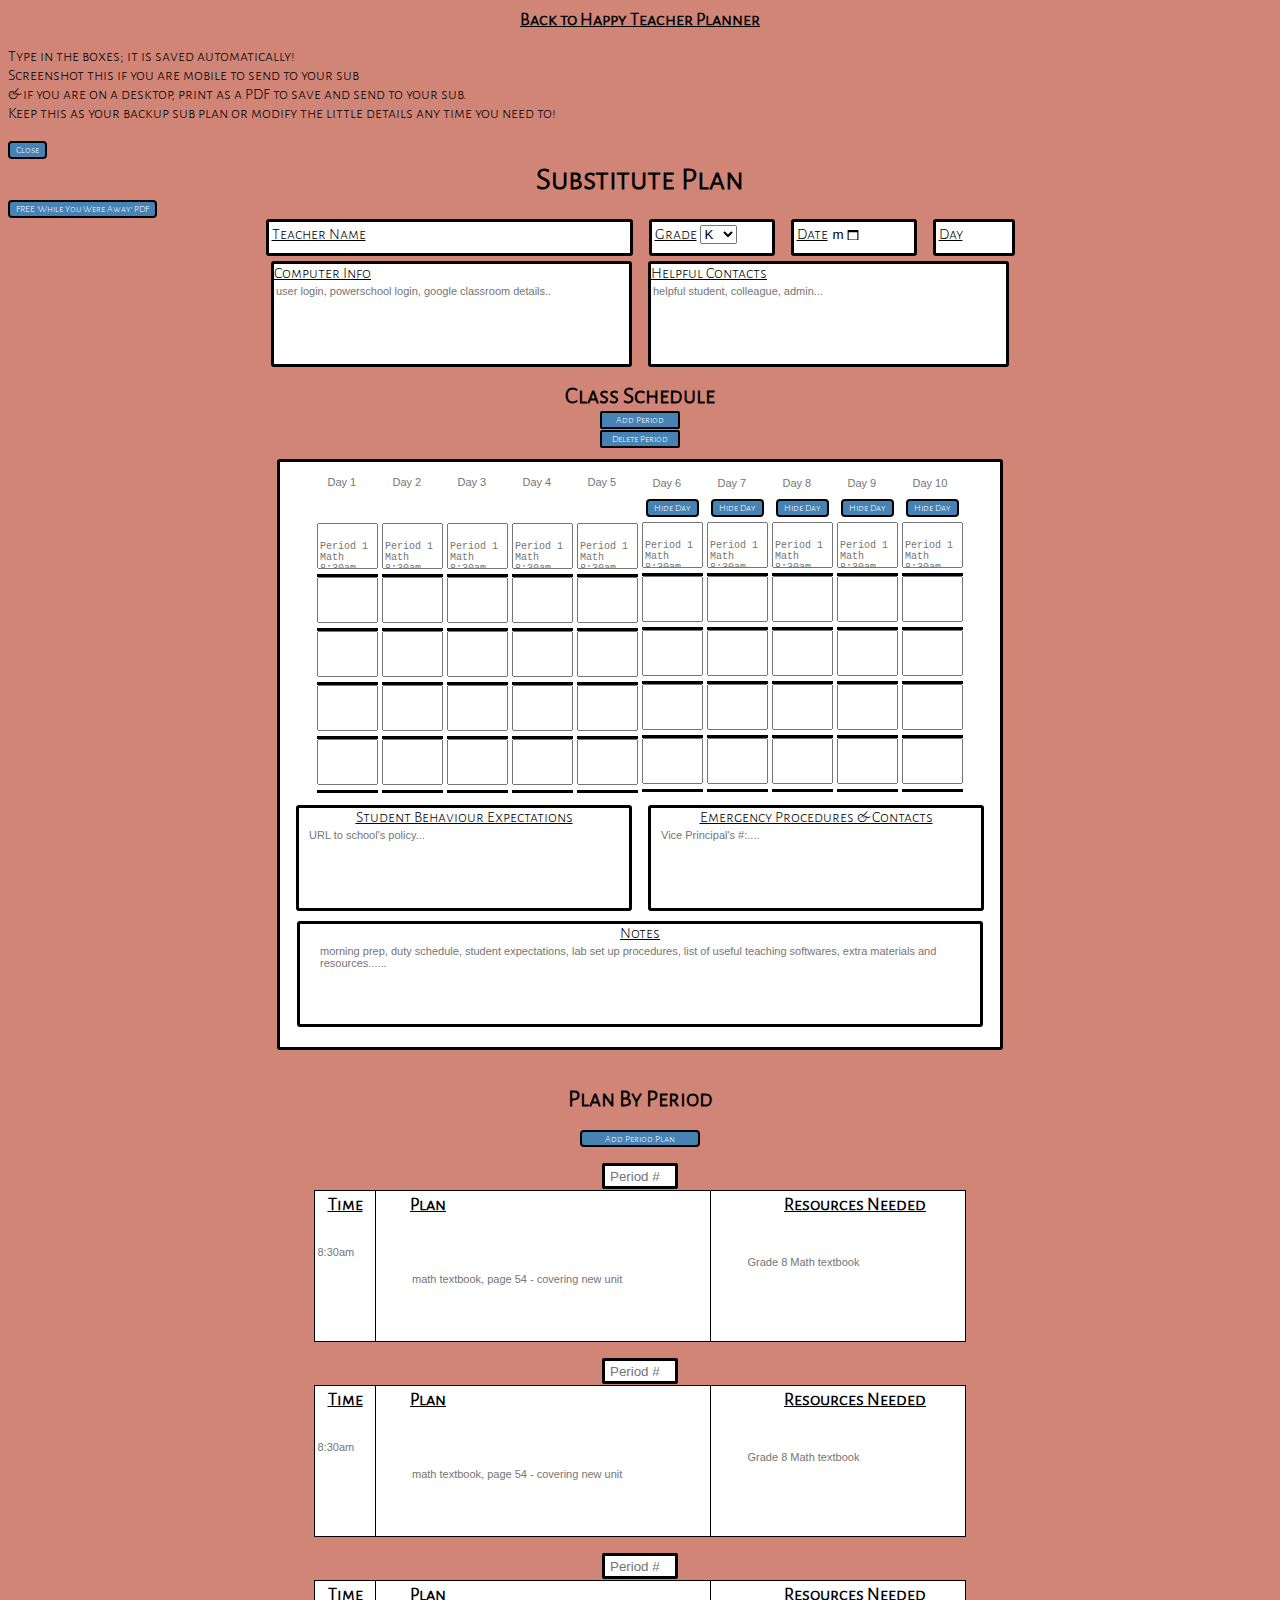
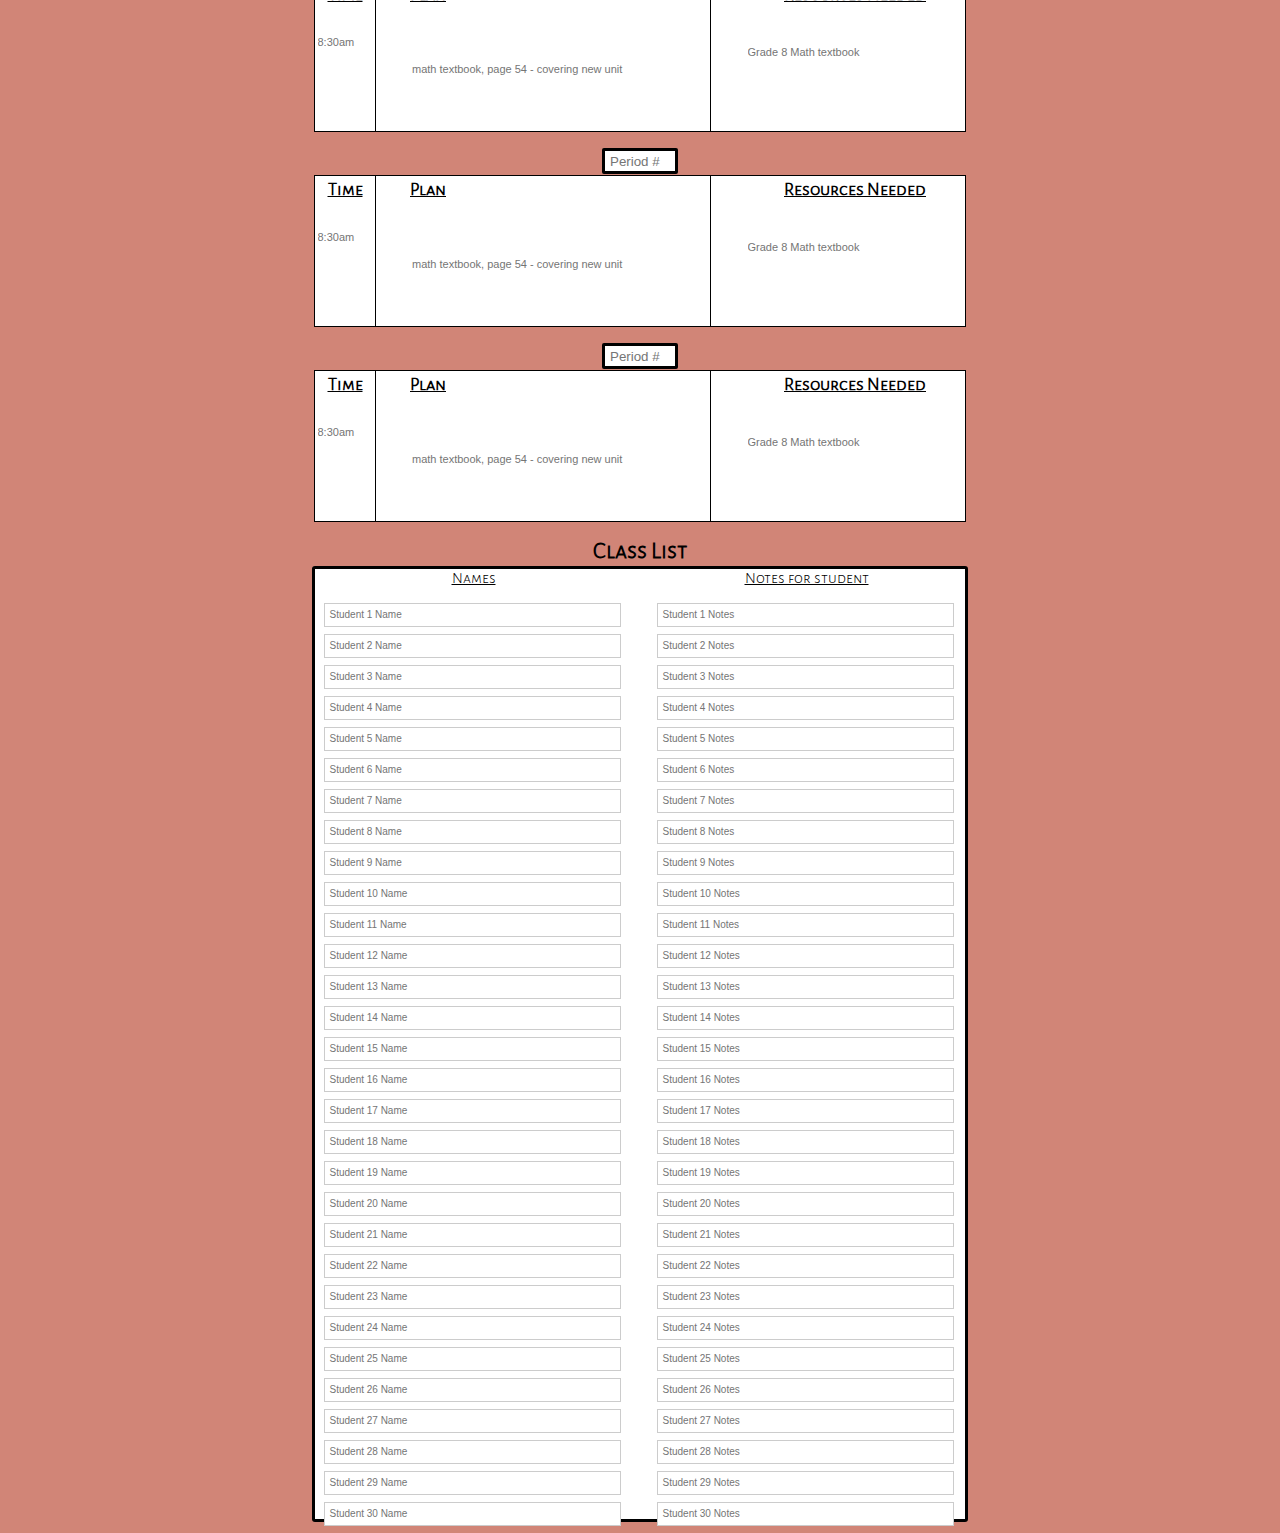
<file: index.html>
<!DOCTYPE html>
<html>

<head>
    <title></title>
    <link rel="stylesheet" type="text/css" href="subplan-style.css" />
    <link rel="icon" href="images/Lotus.png" type="image/png">
    <link
        href="https://fonts.googleapis.com/css2?family=Caveat&family=DM+Serif+Display&family=Montserrat&family=Palanquin+Dark&family=Playfair+Display+SC&display=swap"
        rel="stylesheet">
</head>

<body>
    <h3 id="homepageButton">Back to Happy Teacher Planner</h3>
    <div class="mainContainer">
        <div id="infoBox">
            <p>Type in the boxes; it is saved automatically! <br>Screenshot this if you are mobile to send to your sub
                <br>& if you are on a desktop, print as a PDF to save and send to your sub. <br>Keep this as your backup
                sub plan or modify the little details any time you need to!
            </p>
            <button id="infoBoxCloseButton">Close</button>
        </div>
        <h1 style="margin-top: 0">Substitute Plan</h1>
        <button id="pdfButton">FREE 'While You Were Away' PDF</button>
        <div id="containerInfo">
            <div id="teacherName">
                <label>Teacher Name</label>
                <input class="inputField inputTeach">
            </div>
            <div type="date" class="topOfPageGradeDate">
                <label>Grade</label>
                <select id="grade">
                    <option value="k">K</option>
                    <option value="1">1</option>
                    <option value="2">2</option>
                    <option value="3">3</option>
                    <option value="4">4</option>
                    <option value="5">5</option>
                    <option value="6">6</option>
                    <option value="7">7</option>
                    <option value="8">8</option>
                    <option value="9">9</option>
                    <option value="10">10</option>
                    <option value="11">11</option>
                    <option value="12">12</option>
                </select>
            </div>
            <div class="topOfPageGradeDate  dateWidth">
                <label>Date</label>
                <input type="date" class="inputsmall inputDate inputField">
            </div>
            <div class="day">
                <label>Day</label>
                <input class="inputsmall inputField">
            </div>
        </div>

        <div id="containerContacts">
            <div id="computerInfo">
                <label>Computer Info<br></label>
                <textarea id="textareamed" class="inputField"
                    placeholder="user login, powerschool login, google classroom details.."></textarea>
            </div>
            <div id="helpfulContacts">
                <label>Helpful Contacts<br></label>
                <textarea id="textareamed" class="inputField"
                    placeholder="helpful student, colleague, admin..."></textarea>
            </div>
        </div>

        <div class="classScheduleTitle">

            <h2>Class Schedule<br></h2>

            <button id="buttonPeriod">Add Period</button>
            <button id="buttonPeriodDelete">Delete Period</button>

        </div>
        <div id="Schedule">

            <div id="classScheduleContainer">



                <div class="classScheduleDays">

                    <div id="classScheduleDay1" class="day-container">
                        <textarea id="textareasm" class="bottomMargin inputField" placeholder="Day 1"></textarea>
                        <div></div>

                        <div id="period">
                            <textarea id="inputsmall" class="inputField" placeholder="Period 1 Math 8:30am"></textarea>
                        </div>
                        <div id="period">
                            <textarea id="inputsmall" class="inputField"></textarea>
                        </div>
                        <div id="period">
                            <textarea id="inputsmall" class="inputField"></textarea>
                        </div>
                        <div id="period">
                            <textarea id="inputsmall" class="inputField"></textarea>
                        </div>
                        <div id="period">
                            <textarea id="inputsmall" class="inputField"></textarea>
                        </div>

                    </div>

                    <div id="classScheduleDay2" class="day-container">
                        <textarea id="textareasm" class="bottomMargin inputField" placeholder="Day 2"></textarea>
                        <div></div>

                        <div id="period">
                            <textarea id="inputsmall" class="inputField" placeholder="Period 1 Math 8:30am"></textarea>
                        </div>
                        <div id="period">
                            <textarea id="inputsmall" class="inputField"></textarea>
                        </div>
                        <div id="period">
                            <textarea id="inputsmall" class="inputField"></textarea>
                        </div>
                        <div id="period">
                            <textarea id="inputsmall" class="inputField"></textarea>
                        </div>
                        <div id="period">
                            <textarea id="inputsmall" class="inputField"></textarea>
                        </div>
                    </div>

                    <div id="classScheduleDay3" class="day-container">
                        <textarea id="textareasm" class="bottomMargin inputField" placeholder="Day 3"></textarea>
                        <div></div>

                        <div id="period">
                            <textarea id="inputsmall" class="inputField" placeholder="Period 1 Math 8:30am"></textarea>
                        </div>
                        <div id="period">
                            <textarea id="inputsmall" class="inputField"></textarea>
                        </div>
                        <div id="period">
                            <textarea id="inputsmall" class="inputField"></textarea>
                        </div>
                        <div id="period">
                            <textarea id="inputsmall" class="inputField"></textarea>
                        </div>
                        <div id="period">
                            <textarea id="inputsmall" class="inputField"></textarea>
                        </div>
                    </div>

                    <div id="classScheduleDay4" class="day-container">
                        <textarea id="textareasm" class="bottomMargin inputField" placeholder="Day 4"></textarea>
                        <div></div>

                        <div id="period">
                            <textarea id="inputsmall" class="inputField" placeholder="Period 1 Math 8:30am"></textarea>
                        </div>
                        <div id="period">
                            <textarea id="inputsmall" class="inputField"></textarea>
                        </div>
                        <div id="period">
                            <textarea id="inputsmall" class="inputField"></textarea>
                        </div>
                        <div id="period">
                            <textarea id="inputsmall" class="inputField"></textarea>
                        </div>
                        <div id="period">
                            <textarea id="inputsmall" class="inputField"></textarea>
                        </div>
                    </div>

                    <div id="classScheduleDay5" class="day-container">
                        <textarea id="textareasm" class="bottomMargin inputField" placeholder="Day 5"></textarea>
                        <div></div>

                        <div id="period">
                            <textarea id="inputsmall" class="inputField" placeholder="Period 1 Math 8:30am"></textarea>
                        </div>
                        <div id="period">
                            <textarea id="inputsmall" class="inputField"></textarea>
                        </div>
                        <div id="period">
                            <textarea id="inputsmall" class="inputField"></textarea>
                        </div>
                        <div id="period">
                            <textarea id="inputsmall" class="inputField"></textarea>
                        </div>
                        <div id="period">
                            <textarea id="inputsmall" class="inputField"></textarea>
                        </div>
                    </div>

                    <div id="classScheduleDay6" class="day-container">
                        <textarea id="textareasm" class="inputField" placeholder="Day 6"></textarea>
                        <button id="hiddenButton6">Hide Day</button>
                        <div id="period">
                            <textarea id="inputsmall" class="inputField" placeholder="Period 1 Math 8:30am"></textarea>
                        </div>
                        <div id="period">
                            <textarea id="inputsmall" class="inputField"></textarea>
                        </div>
                        <div id="period">
                            <textarea id="inputsmall" class="inputField"></textarea>
                        </div>
                        <div id="period">
                            <textarea id="inputsmall" class="inputField"></textarea>
                        </div>
                        <div id="period">
                            <textarea id="inputsmall" class="inputField"></textarea>
                        </div>

                    </div>
                    <button id="unhideButton6">Oops!<br> Unhide</button>

                    <div id="classScheduleDay7" class="day-container">
                        <textarea id="textareasm" class="inputField" placeholder="Day 7"></textarea>
                        <button id="hiddenButton7">Hide Day</button>
                        <div id="period">
                            <textarea id="inputsmall" class="inputField" placeholder="Period 1 Math 8:30am"></textarea>
                        </div>
                        <div id="period">
                            <textarea id="inputsmall" class="inputField"></textarea>
                        </div>
                        <div id="period">
                            <textarea id="inputsmall" class="inputField"></textarea>
                        </div>
                        <div id="period">
                            <textarea id="inputsmall" class="inputField"></textarea>
                        </div>
                        <div id="period">
                            <textarea id="inputsmall" class="inputField"></textarea>
                        </div>

                    </div>
                    <button id="unhideButton7">Oops!<br> Unhide</button>

                    <div id="classScheduleDay8" class="day-container">
                        <textarea id="textareasm" class="inputField" placeholder="Day 8"></textarea>
                        <button id="hiddenButton8">Hide Day</button>
                        <div id="period">
                            <textarea id="inputsmall" class="inputField" placeholder="Period 1 Math 8:30am"></textarea>
                        </div>
                        <div id="period">
                            <textarea id="inputsmall" class="inputField"></textarea>
                        </div>
                        <div id="period">
                            <textarea id="inputsmall" class="inputField"></textarea>
                        </div>
                        <div id="period">
                            <textarea id="inputsmall" class="inputField"></textarea>
                        </div>
                        <div id="period">
                            <textarea id="inputsmall" class="inputField"></textarea>
                        </div>

                    </div>
                    <button id="unhideButton8">Oops!<br> Unhide</button>

                    <div id="classScheduleDay9" class="day-container">
                        <textarea id="textareasm" class="inputField" placeholder="Day 9"></textarea>
                        <button id="hiddenButton9">Hide Day</button>
                        <div id="period">
                            <textarea id="inputsmall" class="inputField" placeholder="Period 1 Math 8:30am"></textarea>
                        </div>
                        <div id="period">
                            <textarea id="inputsmall" class="inputField"></textarea>
                        </div>
                        <div id="period">
                            <textarea id="inputsmall" class="inputField"></textarea>
                        </div>
                        <div id="period">
                            <textarea id="inputsmall" class="inputField"></textarea>
                        </div>
                        <div id="period">
                            <textarea id="inputsmall" class="inputField"></textarea>
                        </div>

                    </div>
                    <button id="unhideButton9">Oops!<br> Unhide</button>

                    <div id="classScheduleDay10" class="day-container">
                        <textarea id="textareasm" class="inputField" placeholder="Day 10"></textarea>
                        <button id="hiddenButton10">Hide Day</button>
                        <div id="period">
                            <textarea id="inputsmall" class="inputField" placeholder="Period 1 Math 8:30am"></textarea>
                        </div>
                        <div id="period">
                            <textarea id="inputsmall" class="inputField"></textarea>
                        </div>
                        <div id="period">
                            <textarea id="inputsmall" class="inputField"></textarea>
                        </div>
                        <div id="period">
                            <textarea id="inputsmall" class="inputField"></textarea>
                        </div>
                        <div id="period">
                            <textarea id="inputsmall" class="inputField"></textarea>
                        </div>

                    </div>
                    <button id="unhideButton10">Oops!<br> Unhide</button>

                </div>
                <div id="notesContainer">
                    <div id="firstpgBottom">
                        <div id="containerStudent">
                            <div id="studentBehaviour">
                                <label>Student Behaviour Expectations</label>
                                <textarea id="textareamed" class="inputField"
                                    placeholder="URL to school's policy..."></textarea>
                            </div>
                            <div id="emergProcedures">
                                <label>Emergency Procedures & Contacts</label>
                                <textarea id="textareamed" class="inputField"
                                    placeholder="Vice Principal's #:.... "></textarea>
                            </div>
                        </div>

                        <div id="containerStudent">
                            <div id="notesExpectations">
                                <label>Notes</label>
                                <textarea id="textarealg" class="inputField"
                                    placeholder="morning prep, duty schedule, student expectations, lab set up procedures, list of useful teaching softwares, extra materials and resources......"></textarea>
                            </div>


                        </div>
                    </div>
                </div>
            </div>

            <!--Start New Page For Printing-->

            <div class="containerPlan">

                <h2>Plan By Period<br></h2>

                <button id="addPeriodPlanBtn">Add Period Plan</button>

                <div class="periodDiv">
                    <div class="periodTitle">
                        <input class="inputPeriod inputField" placeholder="Period #">
                    </div>

                    <div class="periodDetails" class="period">
                        <div class="insertTime">
                            <h3>Time</h3>
                            <input class="textareaTime inputField" placeholder="8:30am">
                        </div>
                        <div class="periodPlan">
                            <h3>Plan</h3>
                            <input id="textareaPlan" class="inputField"
                                placeholder="math textbook, page 54 - covering new unit">
                        </div>
                        <div class="resourcesNeeded">
                            <h3>Resources Needed</h3>
                            <input id="textareaResources" class="inputField" placeholder="Grade 8 Math textbook">
                        </div>
                    </div>
                </div>

                <div class="periodDiv">
                    <div class="periodTitle">
                        <input class="inputPeriod inputField" placeholder="Period #">
                    </div>

                    <div class="periodDetails" class="period">
                        <div class="insertTime">
                            <h3>Time</h3>
                            <input class="textareaTime inputField" placeholder="8:30am">
                        </div>
                        <div class="periodPlan">
                            <h3>Plan</h3>
                            <input id="textareaPlan" class="inputField"
                                placeholder="math textbook, page 54 - covering new unit">
                        </div>
                        <div class="resourcesNeeded">
                            <h3>Resources Needed</h3>
                            <input id="textareaResources" class="inputField" placeholder="Grade 8 Math textbook">
                        </div>
                    </div>
                </div>

                <div class="periodDiv">
                    <div class="periodTitle">
                        <input class="inputPeriod inputField" placeholder="Period #">
                    </div>

                    <div class="periodDetails" class="period">
                        <div class="insertTime">
                            <h3>Time</h3>
                            <input class="textareaTime inputField" placeholder="8:30am"></input>
                        </div>
                        <div class="periodPlan">
                            <h3>Plan</h3>
                            <input id="textareaPlan" class="inputField"
                                placeholder="math textbook, page 54 - covering new unit"></input>
                        </div>
                        <div class="resourcesNeeded">
                            <h3>Resources Needed</h3>
                            <input id="textareaResources" class="inputField"
                                placeholder="Grade 8 Math textbook"></input>
                        </div>
                    </div>
                </div>

                <div class="periodDiv">
                    <div class="periodTitle">
                        <input class="inputPeriod inputField" placeholder="Period #">
                    </div>

                    <div class="periodDetails" class="period">
                        <div class="insertTime">
                            <h3>Time</h3>
                            <input class="textareaTime inputField" placeholder="8:30am">
                        </div>
                        <div class="periodPlan">
                            <h3>Plan</h3>
                            <input id="textareaPlan" class="inputField"
                                placeholder="math textbook, page 54 - covering new unit">
                        </div>
                        <div class="resourcesNeeded">
                            <h3>Resources Needed</h3>
                            <input id="textareaResources" class="inputField" placeholder="Grade 8 Math textbook">
                        </div>
                    </div>
                </div>

                <div id="periodDiv" class="periodDiv">
                    <div class="periodTitle">
                        <input class="inputPeriod inputField" placeholder="Period #">
                    </div>

                    <div class="periodDetails" class="period">
                        <div class="insertTime">
                            <h3>Time</h3>
                            <input class="textareaTime inputField" placeholder="8:30am">
                        </div>
                        <div class="periodPlan">
                            <h3>Plan</h3>
                            <input id="textareaPlan" class="inputField"
                                placeholder="math textbook, page 54 - covering new unit">
                        </div>
                        <div class="resourcesNeeded">
                            <h3>Resources Needed</h3>
                            <input id="textareaResources" class="inputField" placeholder="Grade 8 Math textbook">
                        </div>
                    </div>
                </div>



            </div>
            <!--Start New Page For Printing-->

            <div id="containerClassList">
                <h2>Class List<br></h2>
                <div id=classList>
                    <div id="listNames">
                        <label>Names</label>
                        <div id="studentNames"></div>
                    </div>
                    <div id="listNotes">
                        <label>Notes for student</label>
                        <div id="studentNotes"></div>
                    </div>
                </div>
            </div>
        </div>



        <script src="subplan.js" defer></script>
    </div>
</body>
</file>
<file: subplan-style.css>
@font-face {
    font-family: 'Zeyada';
    src: url(font/Zeyada-Regular.ttf) format('truetype');
}

@font-face {
    font-family: 'AlegreyaLight';
    src: url(font/AlegreyaSansSC-Light.ttf) format('truetype');
}

.zeyada {
    font-family: 'Zeyada', sans serif;
    font-size: 20px;
}

.alegreyaLight {
    font-family: 'AlegreyaLight', sans serif;
}

body {
    font-family: AlegreyaLight, sans serif;
    background-color: #d18577;
}

h1 {
    text-align: center;
    color: black;
    margin-bottom: 0px;
}

h2 {
    margin-bottom: 0px;
    margin-top: 15px;
    align-self: center;
}

h3 {
    margin-bottom: 0px;
    margin-top: 2px;
    text-align: center;
    text-decoration: underline;
}

p {
    color: black
}

input {
    border: none;
    font-family: Verdana, Geneva, Tahoma, sans-serif;
    width: auto;
}


button {
    border-style: double;
    border-radius: 4px;
    margin-bottom: 1px;
    font-family: AlegreyaLight, sans serif;
    background-color: #4682B4;
    color: #fff;
    font-size: 10px;
}

.deleteButton {
    border-radius: 2px;
    margin-bottom: 1px;
    margin-top: 2px;

}

#buttonPeriod,
#buttonPeriodDelete {
    border-radius: 2px;
    margin-bottom: 1px;
    font-size: 10px;
    width: 80px;
    align-self: center;

}

#saveButton {
    align-self: center;
    margin-top: 5px;
    display: flex;
    flex-flow: column wrap;
    justify-content: center;
    align-items: center;
}

#hiddenButton6,
#hiddenButton7,
#hiddenButton8,
#hiddenButton9,
#hiddenButton10 {
    align-self: center;
    margin-top: 5px;
    display: flex;
    justify-content: center;
    align-items: center;
    margin-bottom: 5px;
    color: #fff;
    font-weight: 400;
}

#unhideButton6,
#unhideButton7,
#unhideButton8,
#unhideButton9,
#unhideButton10 {
    align-self: center;

    margin-top: 5px;
    display: flex;
    justify-content: center;
    align-items: center;
    display: none;
    background-color: #fffff0;
    color: #fff;
    font-weight: 600;
    font-size: 6px;
}

label {
    text-decoration: underline;
}

#inputTeach {
    font-size: 11px;
    width: 240px;
}

#inputsmall {
    font-size: 10px;
    width: 55px;
    height: 40px;
    align-items: center;
    align-content: center;
    cursor: cell;
    word-wrap: normal;
    resize: none;
    overflow: hidden;
}

.inputPeriod {
    width: 60px;
    height: 10px;
    align-self: center;
}

.inputsmall {
    width: 30px;
    height: 10px;
}

.inputField {
    cursor: alias;
}

#textarealg {
    font-family: Verdana, Geneva, Tahoma, sans-serif;
    font-size: 11px;
    border: none;
    width: 640px;
    height: 75px;
    color: #778899;
    resize: none;
    overflow: hidden;
}

#textareamed {
    font-family: Verdana, Geneva, Tahoma, sans-serif;
    font-size: 11px;
    border: none;
    width: 310px;
    height: 75px;
    color: #778899;
    resize: none;
    overflow: hidden;
}

#textareasm {
    font-family: Verdana, Geneva, Tahoma, sans-serif;
    font-size: 11px;
    border: none;
    width: 40px;
    height: 15px;
    color: #778899;
    resize: none;
    overflow: hidden;
}

#textareaResources {
    font-family: Verdana, Geneva, Tahoma, sans-serif;
    font-size: 11px;
    border: none;
    width: 215px;
    height: 90px;
    color: #778899;
    resize: none;
    overflow: hidden;
}

#textareaPlan {
    font-family: Verdana, Geneva, Tahoma, sans-serif;
    font-size: 11px;
    border: none;
    width: 295px;
    height: 90px;
    color: #778899;
    resize: none;
    overflow: hidden;
}

.textareaTime {
    font-family: Verdana, Geneva, Tahoma, sans-serif;
    font-size: 11px;
    border: none;
    width: 55px;
    height: 70px;
    color: #778899;
    resize: none;
    overflow: hidden;
}


#containerInfo {
    display: flex;
    flex-wrap: wrap;
    justify-content: center;
    gap: 1rem;
}

#teacherName {
    background-color: #fff;
    height: 25px;
    width: 355px;
    border-radius: 3px;
    border: solid;
    padding: 3px;
}

.topOfPageGradeDate {
    background-color: #fff;
    height: 25px;
    width: 114px;
    border-radius: 3px;
    border: solid;
    padding: 3px;
}

.day {
    background-color: #fff;
    height: 25px;
    border-radius: 3px;
    border: solid;
    padding: 3px;
    width: 70px;
}

#containerContacts {
    display: flex;
    flex-wrap: wrap;
    justify-content: center;
    gap: 1rem;
    padding-top: 5px;
}

#computerInfo {
    background-color: #fff;
    height: 100px;
    width: 355px;
    border-radius: 3px;
    border: solid;
}

#helpfulContacts {
    background-color: #fff;
    height: 100px;
    width: 355px;
    border-radius: 3px;
    border: solid;
}

#Schedule {
    display: flex;
    flex-flow: row wrap;
    justify-content: center;
    align-items: center;
    text-align: center;
}

.day-container {
    display: flex;
}

#notesContainer {
    display: flex;
    flex-flow: row wrap;
    justify-content: center;
    align-items: center;
    text-align: center;
    margin-top: 10px;
}

.classScheduleTitle {
    display: flex;
    flex-flow: column wrap;
}

#classScheduleDay1 {
    display: flex;
    flex-flow: column wrap;
    justify-content: center;
    align-items: center;
    text-align: center;
    padding: 2px;
}

#classScheduleDay2 {
    display: flex;
    flex-flow: column wrap;
    justify-content: center;
    align-items: center;
    text-align: center;
    padding: 2px;
}

#classScheduleDay3 {
    display: flex;
    flex-flow: column wrap;
    justify-content: center;
    align-items: center;
    text-align: center;
    padding: 2px;
}

#classScheduleDay4 {
    display: flex;
    flex-flow: column wrap;
    justify-content: center;
    align-items: center;
    text-align: center;
    padding: 2px;
}

#classScheduleDay5 {
    display: flex;
    flex-flow: column wrap;
    justify-content: center;
    align-items: center;
    text-align: center;
    padding: 2px;
}

#classScheduleDay6 {
    display: flex;
    flex-flow: column wrap;
    justify-content: center;
    align-items: center;
    text-align: center;
    padding: 2px;
}

#classScheduleDay7 {
    display: flex;
    flex-flow: column wrap;
    justify-content: center;
    align-items: center;
    text-align: center;
    padding: 2px;
}

#classScheduleDay8 {
    display: flex;
    flex-flow: column wrap;
    justify-content: center;
    align-items: center;
    text-align: center;
    padding: 2px;
}

#classScheduleDay9 {
    display: flex;
    flex-flow: column wrap;
    justify-content: center;
    align-items: center;
    text-align: center;
    padding: 2px;
}

#classScheduleDay10 {
    display: flex;
    flex-flow: column wrap;
    justify-content: center;
    align-items: center;
    text-align: center;
    padding: 2px;
}

#classScheduleContainer {
    display: flex;
    flex-flow: column wrap;
    padding: 5px;
    background-color: #fff;
    height: auto;
    width: 700px;
    border-radius: 3px;
    border: solid;
    margin-bottom: 10px;
    padding: 10px;
    justify-content: center;
    align-self: center;
    margin-top: 10px;
}

.classScheduleDays {
    display: flex;
    flex-flow: row wrap;
    justify-content: center;
}

#period {
    width: auto;
    height: auto;
    background-color: #fff;
    border-bottom: solid black;
    align-content: center;
}

.savedPeriodDiv {
    cursor: alias;
}

.bottomMargin {
    margin-bottom: 30px;
}


#firstpgBottom {
    display: flex;
    flex-flow: column wrap;
}

#containerStudent {
    display: flex;
    flex-wrap: wrap;
    justify-content: center;
    gap: 1rem;
    margin-bottom: 10px;
}

#studentBehaviour {
    background-color: #fff;
    height: 100px;
    width: 330px;
    border-radius: 3px;
    border: solid;
}

#emergProcedures {
    background-color: #fff;
    height: 100px;
    width: 330px;
    border-radius: 3px;
    border: solid;
}

#containerPrep {
    display: flex;
    flex-flow: column wrap;
    justify-content: center;
    gap: 1rem;
}

#notesExpectations {
    background-color: #fff;
    height: 100px;
    width: 680px;
    border-radius: 3px;
    border: solid;
}

#containerClassList {
    display: flex;
    flex-flow: column wrap;
    justify-content: center;
    align-items: center;
    height: auto;
}

#classList {
    display: flex;
    flex-flow: row wrap;
    justify-content: space-around;
    gap: 1rem;
    background-color: #fff;
    border: solid;
    border-radius: 3px;
    width: 650px;
    height: 950px;
    margin: auto;
}

#listNames {
    display: flex;
    flex-flow: column wrap;
    width: 310px;
    height: 550px;
}

#listNotes {
    display: flex;
    flex-flow: column wrap;
    width: 310px;
    height: 550px;
}

#studentNames {
    font-family: Verdana, Geneva, Tahoma, sans-serif;
    font-size: 11px;
    margin-top: 15px;
    margin-left: 5px;
    width: 285px;
    height: 12px;
    color: #778899;
}

#eachStudentName {
    width: 100%;
    height: 12px;
    border: 1px solid #ccc;
    padding: 5px;
    margin-bottom: 5px;
    resize: none;
    font-family: Verdana, Geneva, Tahoma, sans-serif;
    font-size: 10px;
    overflow: hidden;
}

#studentNotes {
    font-family: Verdana, Geneva, Tahoma, sans-serif;
    font-size: 11px;
    margin-top: 15px;
    width: 285px;
    height: 12px;
    color: #778899;
}

#eachStudentNotes {
    width: 100%;
    height: 12px;
    border: 1px solid #ccc;
    padding: 5px;
    margin-bottom: 5px;
    margin-left: 5px;
    resize: none;
    font-family: Verdana, Geneva, Tahoma, sans-serif;
    font-size: 10px;
    overflow: hidden;
}

.containerPlan {
    display: flex;
    flex-flow: column wrap;
    justify-content: center;
    align-items: center;
    align-self: center;
    gap: 1rem;
    margin-top: 10px;
}

#planNotes {
    display: flex;
}

.periodDetails {
    display: flex;
    flex-flow: row wrap;
    align-self: center;
    background-color: #fff;
    width: 650px;
    height: 150px;
    margin: 0px;
    padding: 0px;
    justify-content: space-between;
    border: solid black 1.5px;
}

.period {
    display: flex;
    flex-flow: column wrap;
    justify-content: center;
    height: 100px;
    border: solid;
}

.periodTitle {
    height: 20px;
    width: 70px;
    background-color: #fff;
    align-self: center;
    display: flex;
    flex-direction: row;
    justify-content: center;
    border: solid;
    border-radius: 2px;
}

#periodDiv {
    display: flex;
}

.periodDiv {
    display: flex;
    flex-flow: column wrap;
    justify-content: center;
    gap: 1px;
}

#addPeriodPlanBtn {
    width: 120px;
    align-self: center;
    margin-bottom: 0px;
    padding-bottom: 0px;
}

.insertTime {
    width: 60px;
    border-right: solid black 1px;
}

.periodPlan {
    width: 300px;
    border-right: solid black 1px;
    display: flex;
    flex-flow: row wrap;
}

.resourcesNeeded {
    width: 220px;
}
</file>
